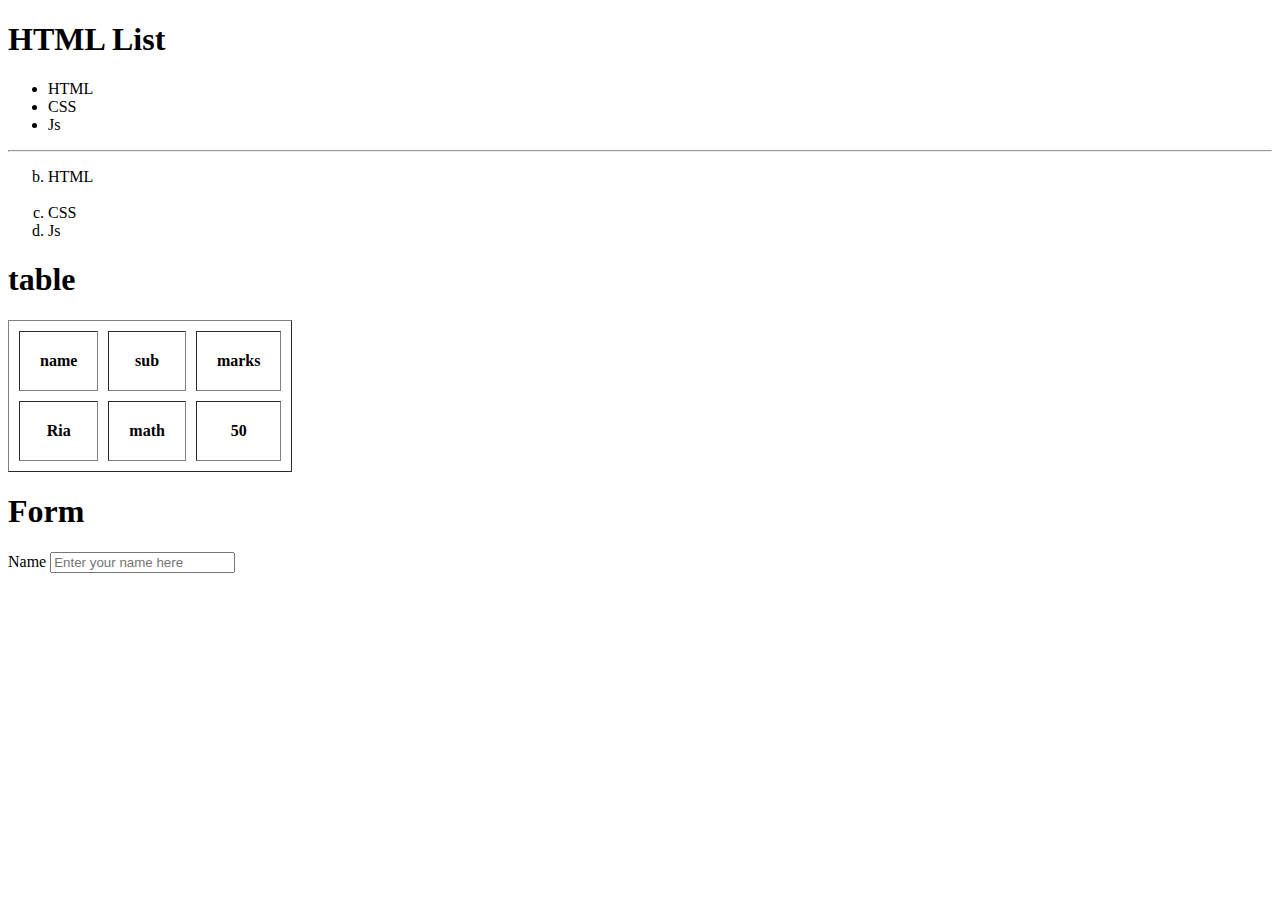
<file: lect2/index.html>
<!DOCTYPE html>
<html>
    <head>
        <title>my second page</title>
    </head>
    <body>
        <h1>HTML List</h1>
        <ul>
            <li>HTML</li>
            <li>CSS</li>
            <li>Js</li>
        </ul>
        <hr>
        <ol type="a" start="2">
            <li>HTML</li>
            <br>
            <li>CSS</li>
            <li>Js</li>
        </ol>
        <h1>table</h1>
        <table border="1" cellpadding="20" cellspacing="10">
            <tr>
                <th>name</th>
                <th>sub</th>
                <th>marks</th>
            </tr>
            <tr>
                <th>Ria</th>
                <th>math</th>
                <th>50</th>
            </tr>

        </table>
        <h1>Form</h1>
        <form action="/submit" method="Post">
            <label for="name">Name</label>
            <input type="text" id="name" name="username" placeholder="Enter your name here"required>
        </form>
    </body>
</html>
</file>
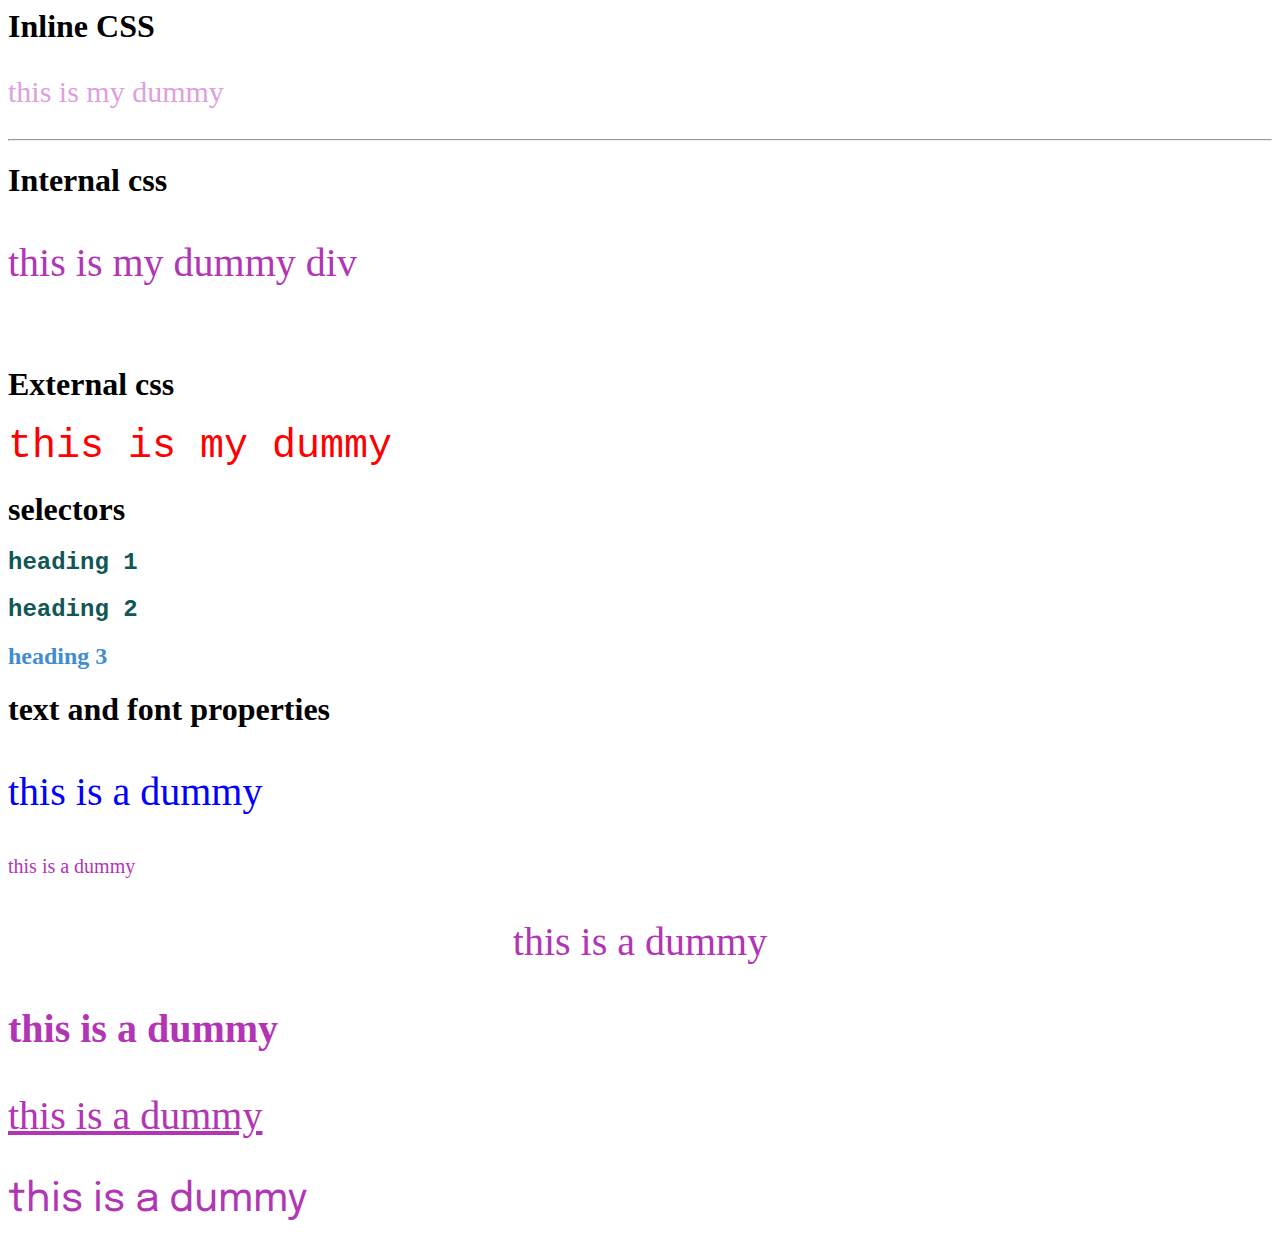
<file: lect3/index.html>
<html>
    <head>
        <title>CSS Learning</title>
        <link rel="stylesheet" href="style.css">
        <link rel="preconnect" href="https://fonts.googleapis.com">
        <link rel="preconnect" href="https://fonts.gstatic.com" crossorigin>
        <link href="https://fonts.googleapis.com/css2?family=Edu+NSW+ACT+Hand+Pre:wght@400..700&family=Epilogue:ital@0;1&family=Poppins:ital,wght@0,100;0,200;0,300;0,400;0,500;0,600;0,700;0,800;0,900;1,100;1,200;1,300;1,400;1,500;1,600;1,700;1,800;1,900&family=Savate:ital,wght@0,200..900;1,200..900&display=swap" rel="stylesheet">
        <style>
            p{
                font-size: 40px;
                color: rgb(178, 53, 181);
            }
        </style>
    </head>
    <body>
        <h1>Inline CSS</h1>
        <p style="color: plum; font-size: 30px;">this is my dummy</p>
        <hr>
        <h1>Internal css</h1>
        <p>this is my dummy div</p>
        <br>
        <h1>External css</h1>
        <span style="color:red";>this is my dummy</span>
        <br>
        <h1>selectors</h1> <!--id,class,element,tagname-->
        <h2 class="highlight">heading 1</h2>
        <h2 class="highlight">heading 2</h2>
        <h2 id="unique">heading 3</h2> <!--id can be used once but class can be used as many times as needed-->
        <h1>text and font properties</h1>
        <p class="color-demo">this is a dummy</p>
        <p class="size-demo">this is a dummy</p>
        <p class="align-demo">this is a dummy</p>
        <p class="weight-demo">this is a dummy</p>
        <p class="decoration-demo">this is a dummy</p>
        <p class="family-demo">this is a dummy</p>
    </body>
</html>
</file>
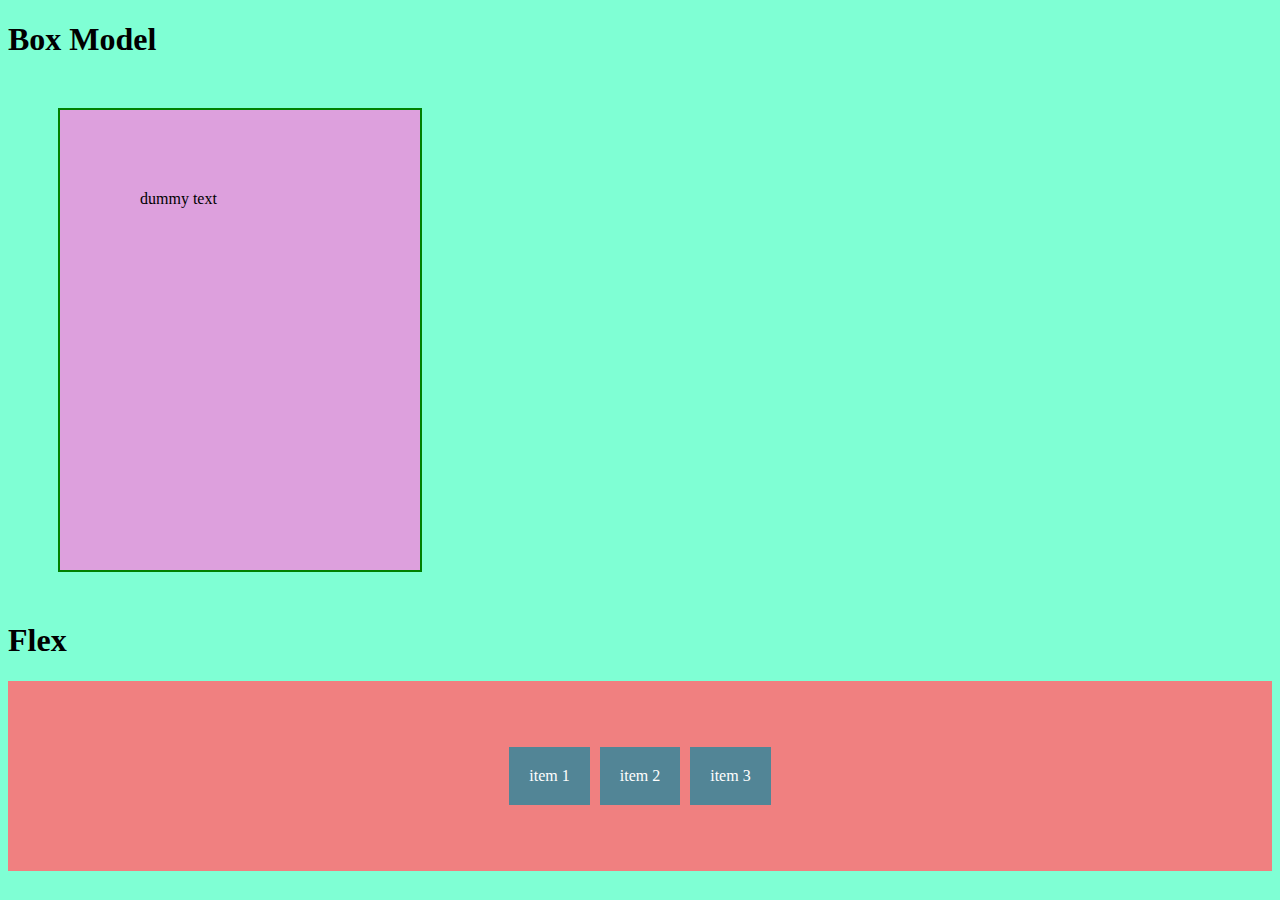
<file: lect4/index.html>
<!DOCTYPE html>
<html>
    <head>
        <title>
            my 4th lecture
        </title>
        <link rel="stylesheet" href="styles.css">
    </head>
    <body>
        <h1>Box Model</h1>
        <div class="box">dummy text</div>
        <h1>Flex</h1>
        <div class="flex-container">
            <div class="box2">item 1</div>
            <div class="box2">item 2</div>
            <div class="box2">item 3</div>
        </div>
    </body>
</html>
</file>
<file: lect3/style.css>
span{
    font-size: 40px;
    color: seagreen;
    font-family:'Courier New', Courier, monospace
}
h2{
    color:aquamarine;
    font-family: 'Courier New', Courier, monospace;
}
#unique{
    color:rgb(65, 141, 208);
    font-family:Cambria, Cochin, Georgia, Times, 'Times New Roman', serif
}
.highlight{
    
    color:rgb(16, 87, 87);
}
.color-demo{
    color:blue;
}
.size-demo{
    font-size: 20px;
}
.align-demo{
        text-align: center;
}
.family-demo{
    font-family: "Epilogue", sans-serif;
}
.weight-demo{
    font-weight: bold;
}
.decoration-demo{
    text-decoration: underline;
}
</file>
<file: lect4/styles.css>
body{
    background-color: aquamarine;
}
.box{
    width:200px;
    height:300px;
    background-color:plum;
    padding:80px;
    margin:50px;
    border:2px solid green; 
}
.flex-container{
    display:flex;
    justify-content:center;
    align-items:center;
    flex-direction:row;
    background-color:lightcoral;
    padding:20px;
    height:150px;
    gap: 10px;
}
.box2{
    background-color:rgb(82, 133, 150);
   color:white;
   padding:20px;
   text-align:center;
}
</file>
